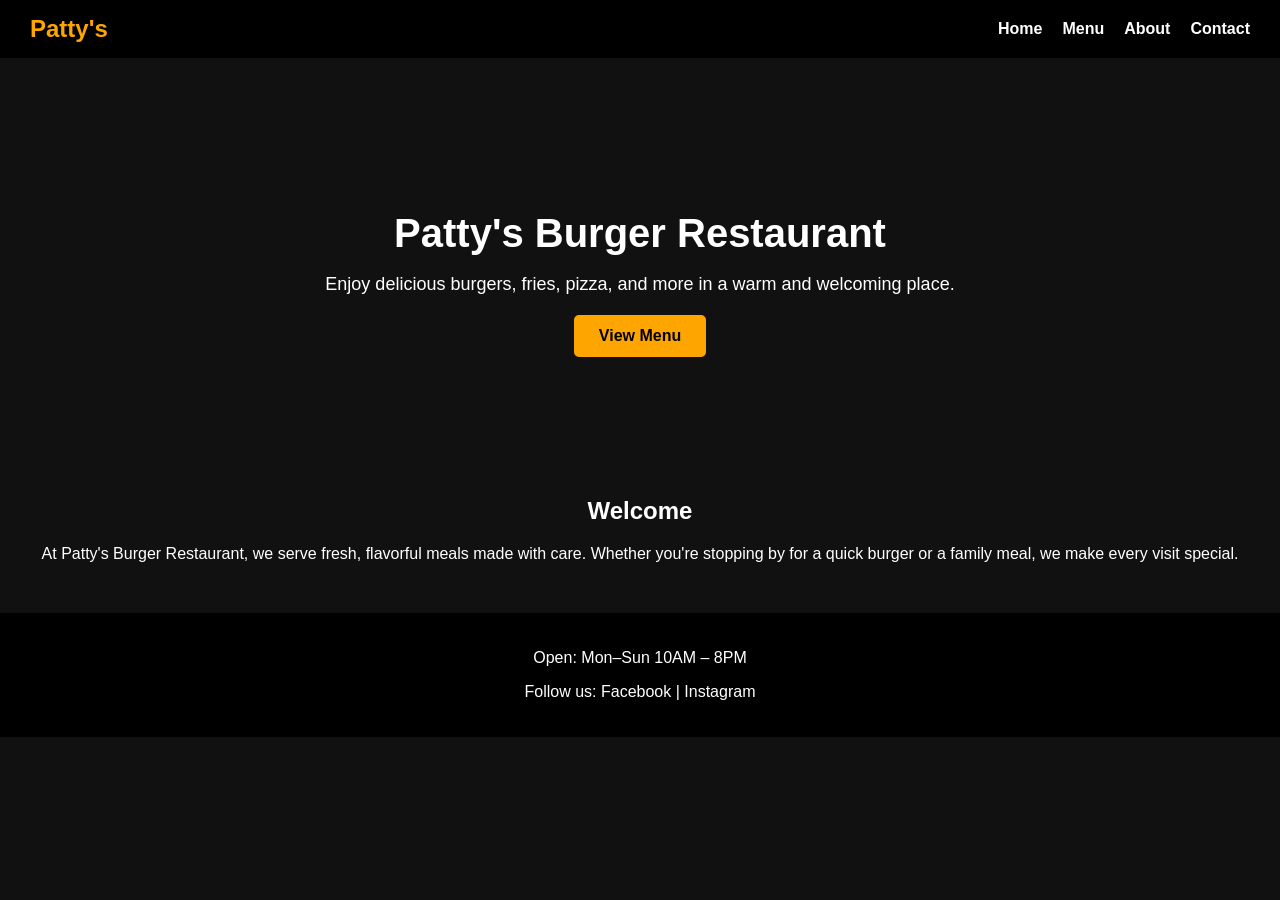
<file: docs/index.html>
<!DOCTYPE html>
<html>
<head>
<title>Patty's Burger Restaurant</title>
<meta name="viewport" content="width=device-width, initial-scale=1">
<link rel="stylesheet" href="style.css">
<script src="script.js" defer></script>
</head>
 
<body>
 
<header>
<nav>
<h2>Patty's</h2>
<button class="hamburger" onclick="toggleMenu()">&#9776;</button>
<ul id="nav-links">
<li><a href="index.html">Home</a></li>
<li><a href="menu.html">Menu</a></li>
<li><a href="about.html">About</a></li>
<li><a href="contact.html">Contact</a></li>
</ul>
</nav>
</header>
 
<section class="hero">
<h1>Patty's Burger Restaurant</h1>
<p>Enjoy delicious burgers, fries, pizza, and more in a warm and welcoming place.</p>
<a href="menu.html">View Menu</a>
</section>
 
<section>
<h2>Welcome</h2>
<p>
At Patty's Burger Restaurant, we serve fresh, flavorful meals made with care.
Whether you're stopping by for a quick burger or a family meal, we make every visit special.
</p>
</section>
 
<footer>
<p>Open: Mon–Sun 10AM – 8PM</p>
<p>Follow us: Facebook | Instagram</p>
</footer>
 
</body>
</html>
</file>
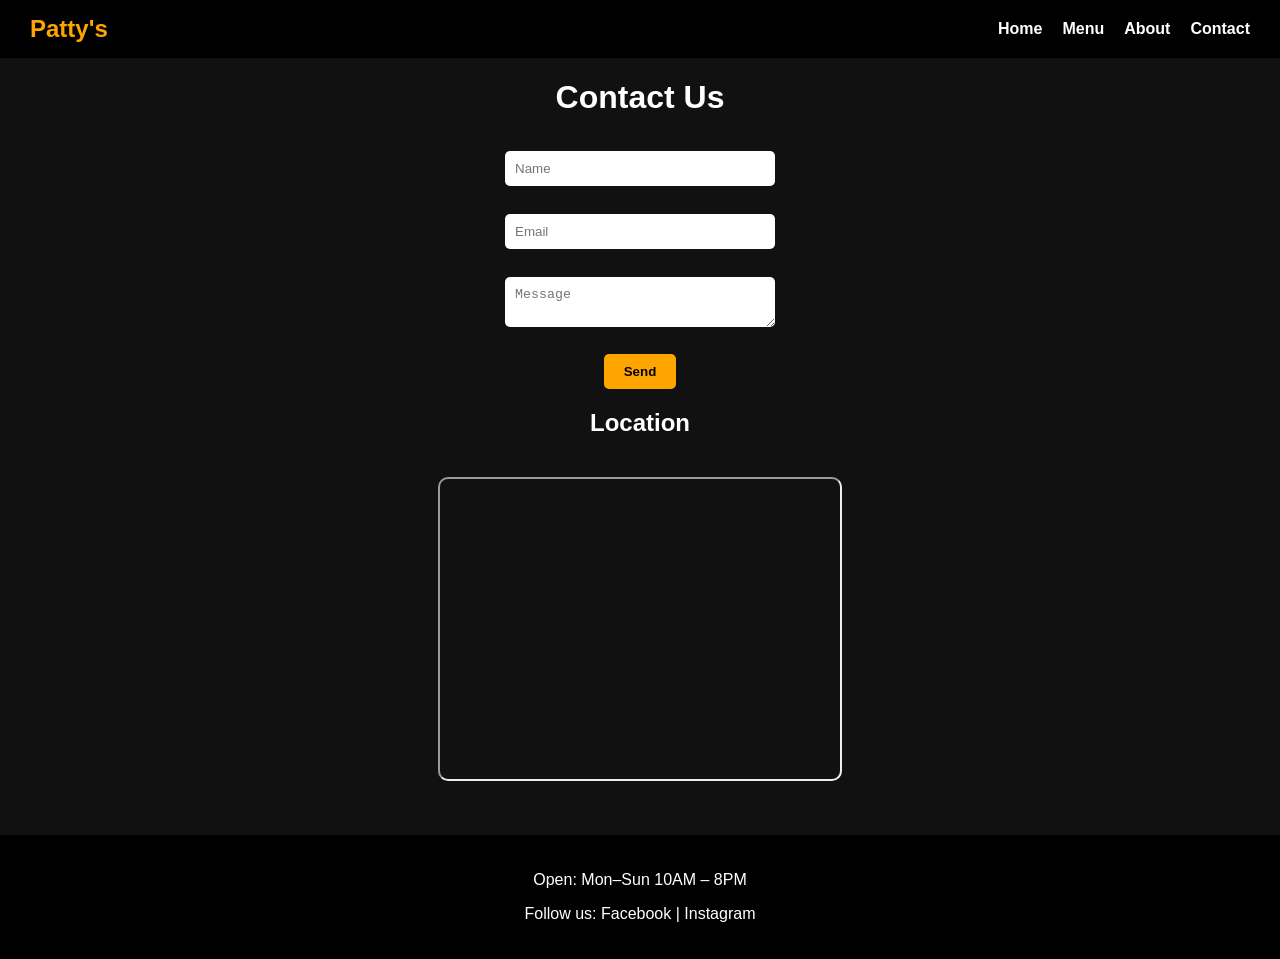
<file: docs/contact.html>
<!DOCTYPE html>
<html>
<head>
<title>Contact</title>
<meta name="viewport" content="width=device-width, initial-scale=1">
<link rel="stylesheet" href="style.css">
<script src="script.js" defer></script>
</head>
 
<body>
 
<header>
<nav>
<h2>Patty's</h2>
<button class="hamburger" onclick="toggleMenu()">&#9776;</button>
<ul id="nav-links">
<li><a href="index.html">Home</a></li>
<li><a href="menu.html">Menu</a></li>
<li><a href="about.html">About</a></li>
<li><a href="contact.html">Contact</a></li>
</ul>
</nav>
</header>
 
<h1>Contact Us</h1>
 
<form>
<input type="text" placeholder="Name"><br><br>
<input type="email" placeholder="Email"><br><br>
<textarea placeholder="Message"></textarea><br><br>
<button>Send</button>
</form>
 
<h2>Location</h2>
 
<iframe
src="https://maps.google.com/maps?q=new%20york&t=&z=13&ie=UTF8&iwloc=&output=embed"
width="400" height="300">
</iframe>
 
<footer>
<p>Open: Mon–Sun 10AM – 8PM</p>
<p>Follow us: Facebook | Instagram</p>
</footer>
 
</body>
</html>
</file>
<file: docs/style.css>
img {
  max-width: 100%;
  height: auto;
}

body {
  font-family: Arial, sans-serif;
  margin: 0;
  background: #111;
  color: white;
  text-align: center;
}

nav {
  display: flex;
  justify-content: space-between;
  align-items: center;
  background: black;
  padding: 15px 30px;
}

nav h2 {
  color: orange;
  margin: 0;
}

nav ul {
  list-style: none;
  display: flex;
  gap: 20px;
  margin: 0;
  padding: 0;
}

nav a {
  color: white;
  text-decoration: none;
  font-weight: bold;
}

nav a:hover {
  color: orange;
}

.hero {
  padding: 120px 20px;
  background: url("https://images.unsplash.com/photo-1552566626-52f8b828add9?auto=format&fit=crop&w=1600&q=80") center/cover no-repeat;
}

.hero h1 {
  font-size: 40px;
  margin-bottom: 10px;
}

.hero p {
  font-size: 18px;
  margin-bottom: 20px;
}

.hero a {
  background: orange;
  padding: 12px 25px;
  color: black;
  text-decoration: none;
  font-weight: bold;
  border-radius: 5px;
  display: inline-block;
}

.menu {
  display: flex;
  justify-content: center;
  gap: 30px;
  flex-wrap: wrap;
  margin-top: 40px;
}

.item {
  background: #222;
  padding: 20px;
  border-radius: 10px;
  width: 220px;
}

.item img {
  width: 100%;
  height: 150px;
  object-fit: cover;
  border-radius: 8px;
}

.item h3 {
  margin-top: 10px;
}

.slider {
  max-width: 600px;
  height: 350px;
  margin: 40px auto;
  overflow: hidden;
}

.slide {
  width: 100%;
  height: 350px;
  object-fit: cover;
  display: none;
}

form {
  margin-top: 30px;
}

input,
textarea {
  width: 250px;
  padding: 10px;
  margin: 5px;
  border: none;
  border-radius: 5px;
}

button {
  padding: 10px 20px;
  background: orange;
  border: none;
  border-radius: 5px;
  font-weight: bold;
  cursor: pointer;
}

iframe {
  margin-top: 20px;
  border-radius: 10px;
}

footer {
  background: black;
  padding: 20px;
  margin-top: 50px;
}

.cart-section {
  background: #1b1b1b;
  margin: 40px auto;
  padding: 25px;
  border-radius: 10px;
  width: 90%;
  max-width: 700px;
}

#cart-items {
  margin-top: 20px;
}

.cart-row {
  display: flex;
  justify-content: space-between;
  align-items: center;
  gap: 10px;
  background: #222;
  padding: 12px;
  margin: 10px 0;
  border-radius: 8px;
  flex-wrap: wrap;
}

.cart-row button {
  background: red;
  color: white;
  border: none;
  padding: 8px 12px;
  border-radius: 5px;
  cursor: pointer;
}

.item button {
  margin-top: 10px;
}

.hamburger {
  display: none;
  background: none;
  border: none;
  color: white;
  font-size: 26px;
  cursor: pointer;
  padding: 0;
  line-height: 1;
}

#toast {
  position: fixed;
  bottom: 30px;
  left: 50%;
  transform: translateX(-50%) translateY(20px);
  background: orange;
  color: black;
  font-weight: bold;
  padding: 12px 24px;
  border-radius: 8px;
  opacity: 0;
  transition: opacity 0.3s ease, transform 0.3s ease;
  z-index: 9999;
  white-space: nowrap;
  pointer-events: none;
}

#toast.show {
  opacity: 1;
  transform: translateX(-50%) translateY(0);
}

@media (max-width: 768px) {
  nav {
    flex-wrap: wrap;
    position: relative;
  }

  .hamburger {
    display: block;
  }

  nav ul {
    display: none;
    flex-direction: column;
    gap: 0;
    width: 100%;
    background: black;
    margin-top: 10px;
  }

  nav ul.open {
    display: flex;
  }

  nav ul li {
    border-top: 1px solid #333;
  }

  nav ul li a {
    display: block;
    padding: 12px 20px;
    text-align: left;
  }

  .hero h1 {
    font-size: 28px;
  }

  .menu {
    flex-direction: column;
    align-items: center;
  }

  .slider {
    width: 90%;
    height: 250px;
  }

  .slide {
    height: 250px;
  }

  iframe {
    width: 90%;
  }

  .cart-row {
    flex-direction: column;
    text-align: center;
  }
}
</file>
